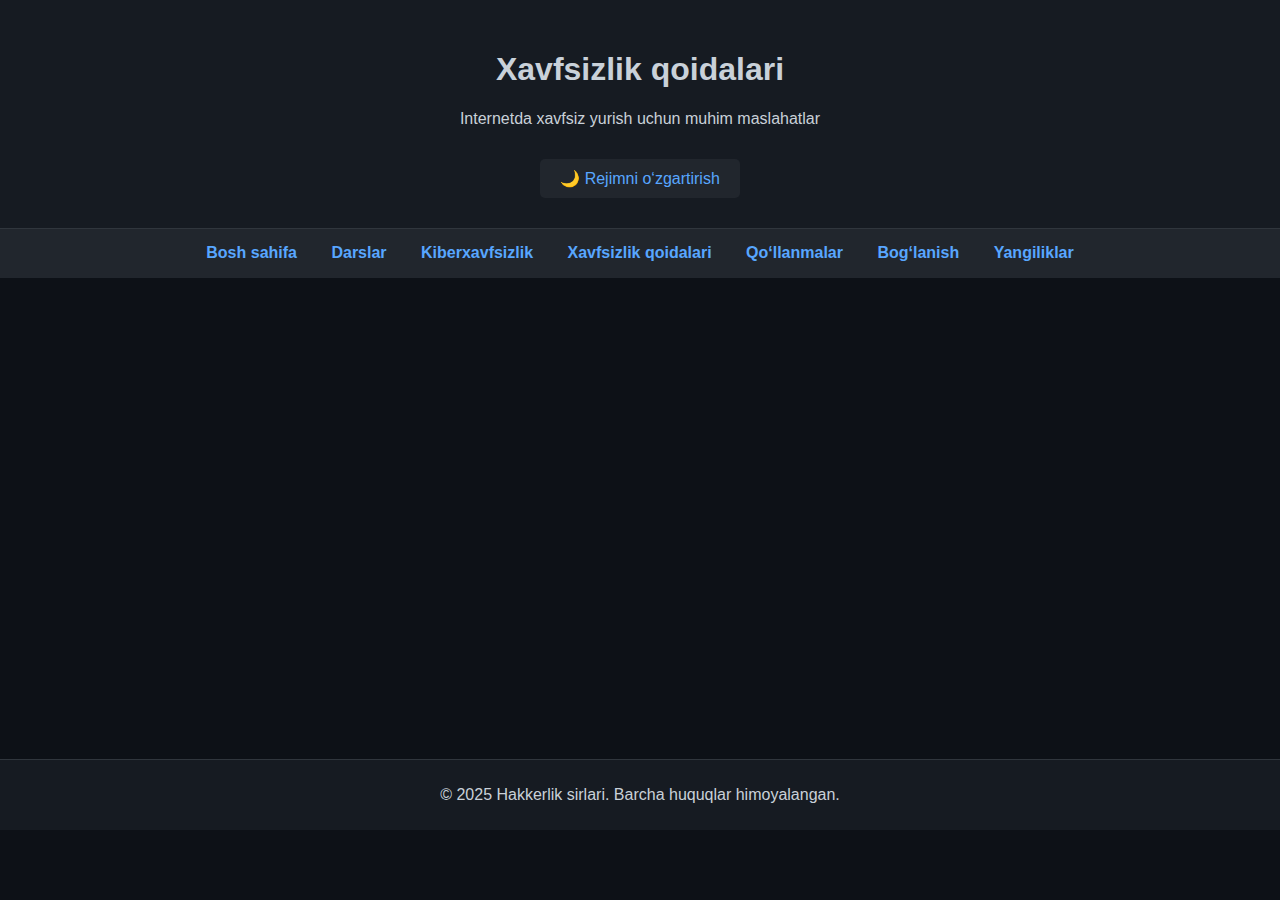
<file: index.html>
<!DOCTYPE html>
<html lang="uz">
<head>
    <meta charset="UTF-8" />
    <meta name="viewport" content="width=device-width, initial-scale=1.0"/>
    <title>Xavfsizlik qoidalari | Hacking Secrets</title>
    <link rel="stylesheet" href="style.css" />
    <style>
        body {
            font-family: Arial, sans-serif;
            background-color: #0d1117;
            color: #c9d1d9;
            margin: 0;
            padding: 0;
            transition: background-color 0.3s, color 0.3s;
        }

        header {
            background-color: #161b22;
            text-align: center;
            padding: 30px 10px;
        }

        nav {
            background-color: #21262d;
            padding: 10px;
            text-align: center;
        }

        nav ul {
            list-style: none;
            padding: 0;
            margin: 0;
        }

        nav ul li {
            display: inline-block;
            margin: 0 15px;
        }

        nav ul li a {
            color: #58a6ff;
            text-decoration: none;
            transition: color 0.3s;
        }

        nav ul li a:hover {
            color: #1f6feb;
            text-decoration: underline;
        }

        main {
            padding: 20px;
            display: grid;
            gap: 20px;
            max-width: 1000px;
            margin: auto;
        }

        section {
            background-color: #161b22;
            padding: 20px;
            border-radius: 10px;
            box-shadow: 0 0 10px rgba(0,0,0,0.3);
            transition: transform 0.3s;
        }

        section:hover {
            transform: translateY(-5px);
        }

        ul {
            line-height: 1.8;
            padding-left: 20px;
        }

        footer {
            text-align: center;
            padding: 10px;
            background-color: #161b22;
            margin-top: 30px;
        }

        button#modeToggle {
            margin-top: 15px;
            padding: 10px 20px;
            background-color: #21262d;
            color: #58a6ff;
            border: none;
            cursor: pointer;
            border-radius: 5px;
            transition: background-color 0.3s;
        }

        button#modeToggle:hover {
            background-color: #30363d;
        }

        body.light-mode {
            background-color: #ffffff;
            color: #000000;
        }

        body.light-mode header,
        body.light-mode nav,
        body.light-mode footer,
        body.light-mode section {
            background-color: #f0f0f0;
            color: #000;
        }

        body.light-mode nav ul li a {
            color: #0066cc;
        }

        body.light-mode nav ul li a:hover {
            color: #003366;
        }

        body.light-mode button#modeToggle {
            background-color: #e0e0e0;
            color: #000;
        }

        @media (max-width: 600px) {
            nav ul li {
                display: block;
                margin: 10px 0;
            }

            main {
                padding: 10px;
            }
        }
    </style>
</head>
<body>
    <header>
        <h1>Xavfsizlik qoidalari</h1>
        <p>Internetda xavfsiz yurish uchun muhim maslahatlar</p>
        <button id="modeToggle">🌙 Rejimni o‘zgartirish</button>
    </header>

   <nav>
    <ul>
      <li><a href="index.html">Bosh sahifa</a></li>
      <li><a href="darslar.html">Darslar</a></li>
      <li><a href="kiberxavfsizlik.html">Kiberxavfsizlik</a></li>
      <li><a href="xavfsizlik-qoidalari.html">Xavfsizlik qoidalari</a></li>
      <li><a href="qollanma.html">Qo‘llanmalar</a></li>
      <li><a href="boglanish.html">Bog‘lanish</a></li>
      <li><a href="yangiliklar.html">Yangiliklar</a></li>
    </ul>
  </nav>

    <main>
        <section>
            <h2>🔐 Eng muhim xavfsizlik qoidalari</h2>
            <ul>
                <li>✔️ Kuchli parollar ishlating (kamida 12 belgi, aralash harflar, raqamlar, belgilar).</li>
                <li>📵 Noma’lum havolalarga bosmang – phishing hujumlari xavfli bo'lishi mumkin.</li>
                <li>🛡️ 2FA (ikki bosqichli autentifikatsiya) funksiyasini yoqing.</li>
                <li>💻 Qurilmangizni antivirus va firewall bilan himoyalang.</li>
                <li>🔄 Dasturlarni va tizimingizni muntazam yangilang.</li>
                <li>🌐 Umumiy Wi-Fi tarmoqlarida VPN orqali ulanishingiz xavfsizroq.</li>
                <li>📂 Maxfiy ma’lumotlarni shifrlangan holda saqlang.</li>
                <li>🚫 Shubhali e-mail va ilovalardan uzoq bo‘ling.</li>
                <li>🔍 Faqat HTTPS saytlardan foydalaning.</li>
                <li>👨‍💻 Parol va foydalanuvchi nomini hech kimga bermang.</li>
            </ul>
        </section>
    </main>

    <footer>
        <p>&copy; 2025 Hakkerlik sirlari. Barcha huquqlar himoyalangan.</p>
    </footer>

    <script>
        document.addEventListener('DOMContentLoaded', () => {
            // Kirishdagi xush kelibsiz oynasi faqat bu faylda emas
            // alert("Saytga xush kelibsiz! 👨‍💻");

            const savedTheme = localStorage.getItem('theme');
            if (savedTheme === 'light') {
                document.body.classList.add('light-mode');
            }

            const modeToggleBtn = document.getElementById('modeToggle');
            if (modeToggleBtn) {
                modeToggleBtn.addEventListener('click', () => {
                    document.body.classList.toggle('light-mode');
                    const currentTheme = document.body.classList.contains('light-mode') ? 'light' : 'dark';
                    localStorage.setItem('theme', currentTheme);
                });
            }
        });
    </script>
</body>
</html>
</file>
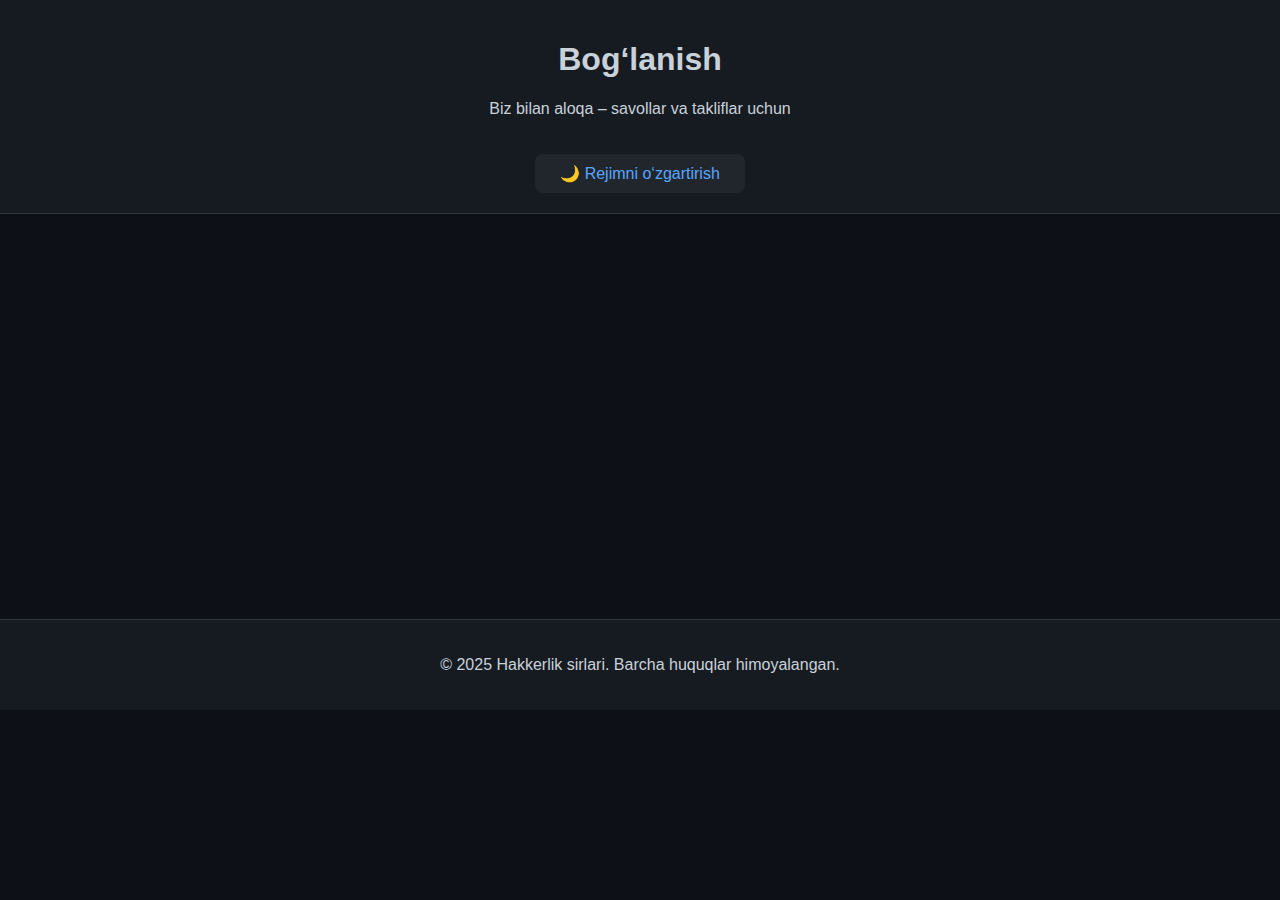
<file: boglanish.html>
<!DOCTYPE html>
<html lang="uz">
<head>
    <meta charset="UTF-8">
    <meta name="viewport" content="width=device-width, initial-scale=1.0">
    <title>Bog‘lanish – Hakkerlik sirlari</title>
    <link rel="stylesheet" href="style.css">
    <style>
        body {
            font-family: Arial, sans-serif;
            background-color: #0d1117;
            color: #c9d1d9;
            margin: 0;
            padding: 0;
            transition: background-color 0.3s, color 0.3s;
        }

        header, footer {
            background-color: #161b22;
            text-align: center;
            padding: 20px;
        }

        main {
            padding: 30px;
            max-width: 800px;
            margin: auto;
        }

        section {
            background-color: #161b22;
            padding: 20px;
            border-radius: 10px;
        }

        a {
            color: #58a6ff;
            text-decoration: none;
        }

        a:hover {
            text-decoration: underline;
            color: #1f6feb;
        }

        .social-links {
            display: flex;
            flex-direction: column;
            gap: 15px;
            margin-top: 20px;
        }

        .social-links a {
            background-color: #21262d;
            padding: 12px;
            border-radius: 8px;
            text-align: center;
            font-size: 18px;
        }

        .social-links a:hover {
            background-color: #30363d;
        }

        #modeToggle {
            margin-top: 15px;
            padding: 10px 20px;
            background-color: #21262d;
            color: #58a6ff;
            border: none;
            cursor: pointer;
            border-radius: 5px;
            transition: background-color 0.3s;
        }

        #modeToggle:hover {
            background-color: #30363d;
        }

        body.light-mode {
            background-color: #ffffff;
            color: #000000;
        }

        body.light-mode header,
        body.light-mode footer,
        body.light-mode section {
            background-color: #f0f0f0;
            color: #000;
        }

        body.light-mode a {
            color: #0066cc;
        }

        body.light-mode .social-links a {
            background-color: #e0e0e0;
            color: #000;
        }

        body.light-mode .social-links a:hover {
            background-color: #cccccc;
        }

        body.light-mode #modeToggle {
            background-color: #e0e0e0;
            color: #000;
        }
    </style>
</head>
<body>

<header>
    <h1>Bog‘lanish</h1>
    <p>Biz bilan aloqa – savollar va takliflar uchun</p>
    <button id="modeToggle">🌙 Rejimni o‘zgartirish</button>
</header>

<main>
    <section>
        <h2>📬 Biz bilan bog‘laning</h2>
        <p>Quyidagi ijtimoiy tarmoqlar orqali biz bilan tez bog‘lanishingiz mumkin:</p>

        <div class="social-links">
            <a href="https://t.me/aslbek_sang1lov" target="_blank">Telegram</a>
            <a href="https://www.instagram.com/sang1lovv" target="_blank">Instagram</a>
        </div>

        <p style="margin-top: 20px;">Yoki savollaringizni bizga email orqali yuboring: <a href="mailto:info@hakkerliksirlari.uz">info@hakkerliksirlari.uz</a></p>
    </section>
</main>

<footer>
    <p>&copy; 2025 Hakkerlik sirlari. Barcha huquqlar himoyalangan.</p>
</footer>

<script>
    document.addEventListener('DOMContentLoaded', () => {
        alert("Bog‘lanish sahifasiga xush kelibsiz! 📬");

        const savedTheme = localStorage.getItem('theme');
        if (savedTheme === 'light') {
            document.body.classList.add('light-mode');
        }

        const modeToggleBtn = document.getElementById('modeToggle');
        if (modeToggleBtn) {
            modeToggleBtn.addEventListener('click', () => {
                document.body.classList.toggle('light-mode');
                const currentTheme = document.body.classList.contains('light-mode') ? 'light' : 'dark';
                localStorage.setItem('theme', currentTheme);
            });
        }
    });
</script>

</body>
</html>
</file>
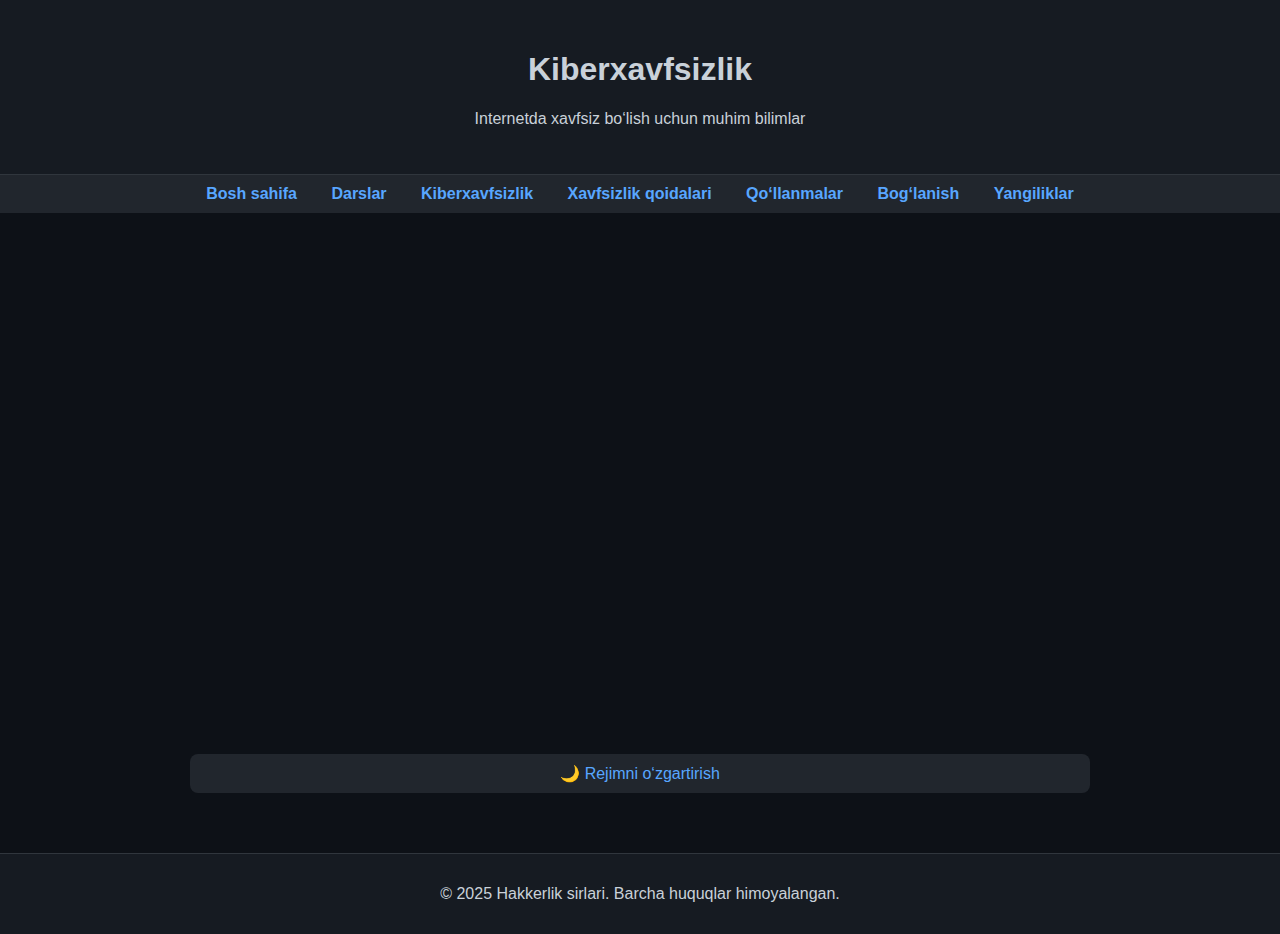
<file: kiberxavfsizlik.html>
<!DOCTYPE html>
<html lang="uz">
<head>
  <meta charset="UTF-8">
  <meta name="viewport" content="width=device-width, initial-scale=1.0">
  <title>Kiberxavfsizlik</title>
  <link rel="stylesheet" href="style.css">
</head>
<body>
  <header>
    <h1>Kiberxavfsizlik</h1>
    <p>Internetda xavfsiz bo‘lish uchun muhim bilimlar</p>
  </header>

  <nav>
    <ul>
      <li><a href="index.html">Bosh sahifa</a></li>
      <li><a href="darslar.html">Darslar</a></li>
      <li><a href="kiberxavfsizlik.html">Kiberxavfsizlik</a></li>
      <li><a href="xavfsizlik-qoidalari..html">Xavfsizlik qoidalari</a></li>
      <li><a href="qollanma.html">Qo‘llanmalar</a></li>
      <li><a href="boglanish.html">Bog‘lanish</a></li>
      <li><a href="yangiliklar.html">Yangiliklar</a></li>
    </ul>
  </nav>

  <main>
    <section>
      <h2>Kiberxavfsizlik bo‘yicha video dars</h2>
      <p>Quyidagi videoda sizga kiberxavfsizlikning asosiy tushunchalari va muhim maslahatlar haqida ma’lumotlar beriladi:</p>
      <div style="text-align:center">
        <iframe width="560" height="315" src="https://www.youtube.com/embed/7Q1ZqC4DptQ?si=E1ThEzBj9QS1UfNN" title="YouTube video player" frameborder="0" allowfullscreen></iframe>
      </div>
    </section>

    <button id="modeToggle">🌙 Rejimni o‘zgartirish</button>
  </main>

  <footer>
    <p>&copy; 2025 Hakkerlik sirlari. Barcha huquqlar himoyalangan.</p>
  </footer>

  <script>
    document.getElementById('modeToggle').addEventListener('click', () => {
      document.body.classList.toggle('light-mode');
    });
  </script>
</body>
</html>
</file>
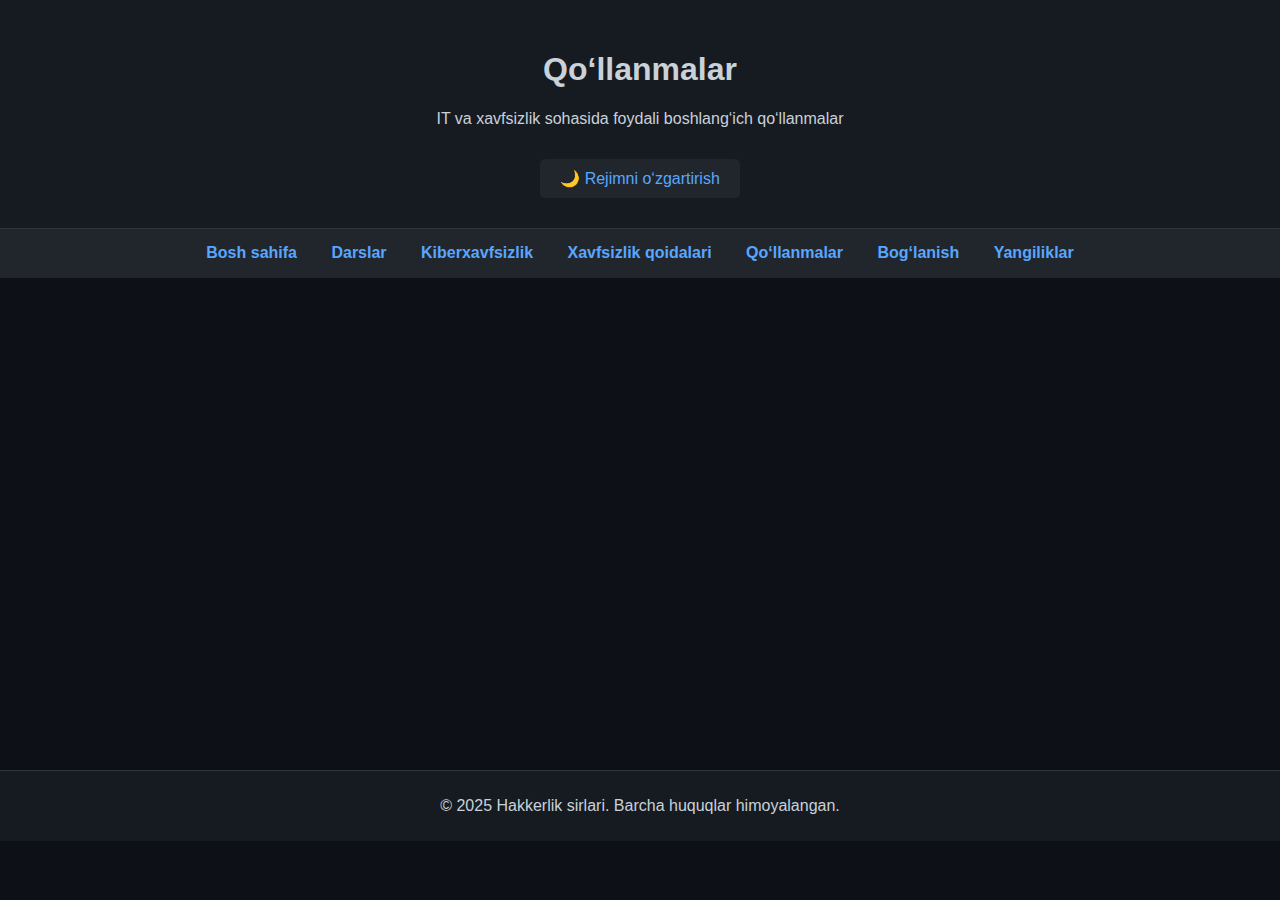
<file: qollanma.html>
<!DOCTYPE html>
<html lang="uz">
<head>
    <meta charset="UTF-8" />
    <meta name="viewport" content="width=device-width, initial-scale=1.0"/>
    <title>Qo‘llanmalar | Hakkerlik sirlari</title>
    <link rel="stylesheet" href="style.css" />
    <style>
        body {
            font-family: Arial, sans-serif;
            background-color: #0d1117;
            color: #c9d1d9;
            margin: 0;
            padding: 0;
            transition: background-color 0.3s, color 0.3s;
        }

        header {
            background-color: #161b22;
            text-align: center;
            padding: 30px 10px;
        }

        nav {
            background-color: #21262d;
            padding: 10px;
            text-align: center;
        }

        nav ul {
            list-style: none;
            padding: 0;
            margin: 0;
        }

        nav ul li {
            display: inline-block;
            margin: 0 15px;
        }

        nav ul li a {
            color: #58a6ff;
            text-decoration: none;
            transition: color 0.3s;
        }

        nav ul li a:hover {
            color: #1f6feb;
            text-decoration: underline;
        }

        main {
            padding: 20px;
            max-width: 1000px;
            margin: auto;
        }

        section {
            background-color: #161b22;
            padding: 20px;
            border-radius: 10px;
            box-shadow: 0 0 10px rgba(0,0,0,0.3);
        }

        h2 {
            color: #58a6ff;
        }

        ul {
            padding-left: 20px;
            line-height: 1.8;
        }

        footer {
            text-align: center;
            padding: 10px;
            background-color: #161b22;
            margin-top: 30px;
        }

        button#modeToggle {
            margin-top: 15px;
            padding: 10px 20px;
            background-color: #21262d;
            color: #58a6ff;
            border: none;
            cursor: pointer;
            border-radius: 5px;
            transition: background-color 0.3s;
        }

        button#modeToggle:hover {
            background-color: #30363d;
        }

        body.light-mode {
            background-color: #ffffff;
            color: #000000;
        }

        body.light-mode header,
        body.light-mode nav,
        body.light-mode footer,
        body.light-mode section {
            background-color: #f0f0f0;
            color: #000;
        }

        body.light-mode nav ul li a {
            color: #0066cc;
        }

        body.light-mode nav ul li a:hover {
            color: #003366;
        }

        body.light-mode button#modeToggle {
            background-color: #e0e0e0;
            color: #000;
        }

        @media (max-width: 600px) {
            nav ul li {
                display: block;
                margin: 10px 0;
            }

            main {
                padding: 10px;
            }
        }
    </style>
</head>
<body>
    <header>
        <h1>Qo‘llanmalar</h1>
        <p>IT va xavfsizlik sohasida foydali boshlang‘ich qo‘llanmalar</p>
        <button id="modeToggle">🌙 Rejimni o‘zgartirish</button>
    </header>

    <nav>
        <ul>
            <li><a href="index.html">Bosh sahifa</a></li>
            <li><a href="darslar.html">Darslar</a></li>
            <li><a href="kiberxavfsizlik.html">Kiberxavfsizlik</a></li>
            <li><a href="xavfsizlik-qoidalari.html">Xavfsizlik qoidalari</a></li>
            <li><a href="qollanmalar.html">Qo‘llanmalar</a></li>
            <li><a href="boglanish.html">Bog‘lanish</a></li>
            <li><a href="yangiliklar.html">Yangiliklar</a></li>
        </ul>
    </nav>

    <main>
        <section>
            <h2>💡 Boshlovchilar uchun qo‘llanma</h2>
            <p>Quyidagi yo‘riqnomalar orqali siz IT, kiberxavfsizlik va hackerlik asoslarini o‘rganishingiz mumkin:</p>
            <ul>
                <li><strong>Kuchli parol yaratish:</strong> Parolingiz kamida 12 ta harf, raqam va belgilarni o‘z ichiga olsin. Misol: <code>D@rkN3t2025!</code></li>
                <li><strong>Virtual mashqlar uchun saytlar:</strong> <a href="https://tryhackme.com" target="_blank">TryHackMe</a> va <a href="https://hackthebox.com" target="_blank">Hack The Box</a> orqali real simulyatsiyalarni sinab ko‘ring.</li>
                <li><strong>Linux buyrug‘lari asoslari:</strong> Terminalga odat oling. Masalan, <code>ls</code>, <code>cd</code>, <code>mkdir</code>, <code>nano</code>.</li>
                <li><strong>Phishing nima?</strong> Firibgar e-mail orqali sizdan parol yoki ma'lumot olishga harakat qilish. Har doim manzillarni tekshiring!</li>
                <li><strong>VPN va TOR:</strong> VPN — sizning IP manzilingizni yashiradi. TOR esa internetda anonim yurishni ta'minlaydi.</li>
                <li><strong>Google Hacking:</strong> Maxsus izlash: <code>site:edu filetype:pdf "cyber security"</code> kabi qidiruvlar orqali maxsus ma’lumotlarni topish mumkin.</li>
                <li><strong>Wi-Fi xavfsizligi:</strong> Routeringizda <code>WPA2 yoki WPA3</code> shifrlashni yoqing, parolni har oyda yangilang.</li>
            </ul>
            <p>Bu faqat boshlanishi! Darslar bo‘limida siz yanada ko‘proq amaliyotlar bilan tanishasiz.</p>
        </section>
    </main>

    <footer>
        <p>&copy; 2025 Hakkerlik sirlari. Barcha huquqlar himoyalangan.</p>
    </footer>

    <script>
        document.addEventListener('DOMContentLoaded', () => {
            const savedTheme = localStorage.getItem('theme');
            if (savedTheme === 'light') {
                document.body.classList.add('light-mode');
            }

            const modeToggleBtn = document.getElementById('modeToggle');
            if (modeToggleBtn) {
                modeToggleBtn.addEventListener('click', () => {
                    document.body.classList.toggle('light-mode');
                    const currentTheme = document.body.classList.contains('light-mode') ? 'light' : 'dark';
                    localStorage.setItem('theme', currentTheme);
                });
            }
        });
    </script>
</body>
</html>
</file>
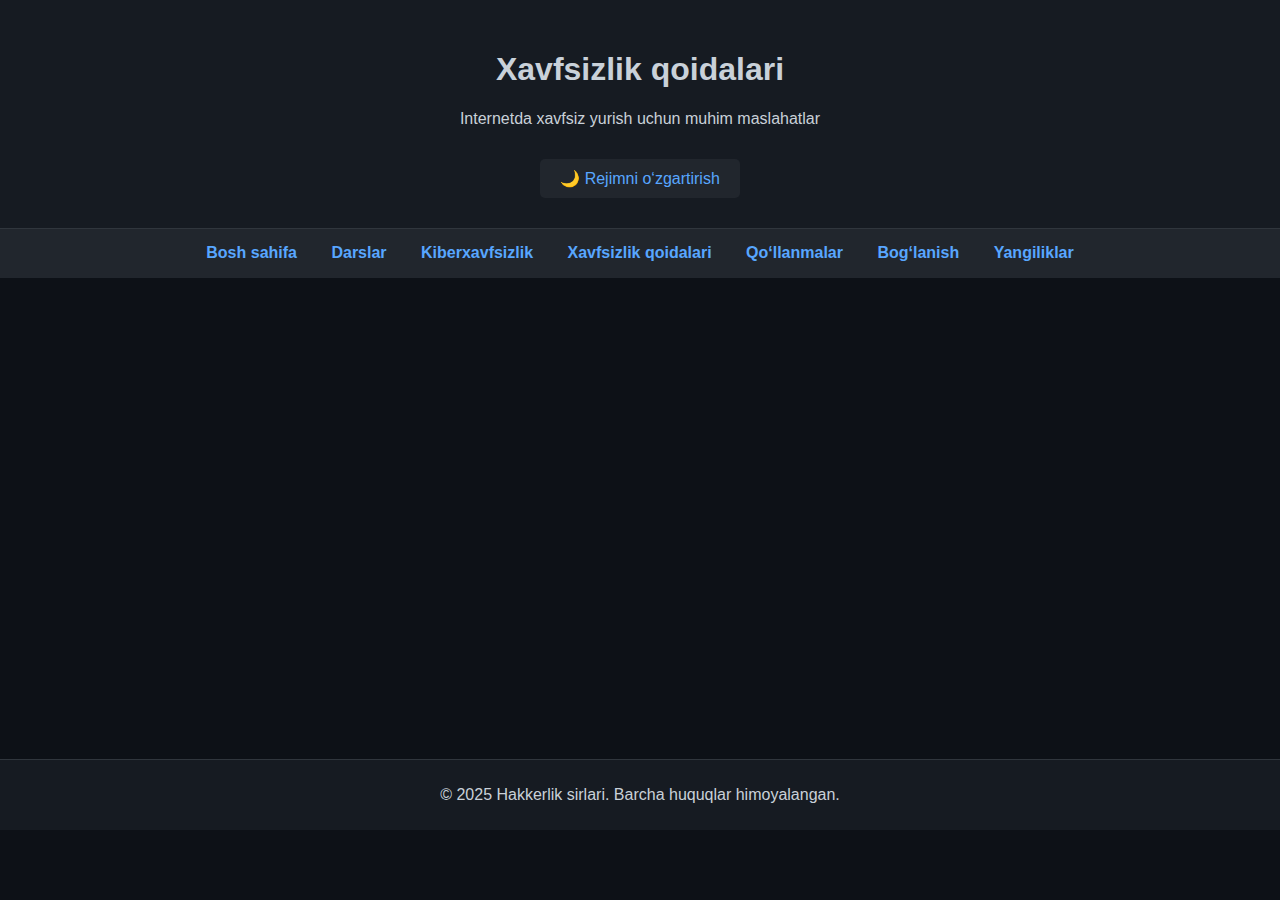
<file: xavfsizlik-qoidalari.html>
<!DOCTYPE html>
<html lang="uz">
<head>
    <meta charset="UTF-8" />
    <meta name="viewport" content="width=device-width, initial-scale=1.0"/>
    <title>Xavfsizlik qoidalari | Hakkerlik sirlari</title>
    <link rel="stylesheet" href="style.css" />
    <style>
        body {
            font-family: Arial, sans-serif;
            background-color: #0d1117;
            color: #c9d1d9;
            margin: 0;
            padding: 0;
            transition: background-color 0.3s, color 0.3s;
        }

        header {
            background-color: #161b22;
            text-align: center;
            padding: 30px 10px;
        }

        nav {
            background-color: #21262d;
            padding: 10px;
            text-align: center;
        }

        nav ul {
            list-style: none;
            padding: 0;
            margin: 0;
        }

        nav ul li {
            display: inline-block;
            margin: 0 15px;
        }

        nav ul li a {
            color: #58a6ff;
            text-decoration: none;
            transition: color 0.3s;
        }

        nav ul li a:hover {
            color: #1f6feb;
            text-decoration: underline;
        }

        main {
            padding: 20px;
            display: grid;
            gap: 20px;
            max-width: 1000px;
            margin: auto;
        }

        section {
            background-color: #161b22;
            padding: 20px;
            border-radius: 10px;
            box-shadow: 0 0 10px rgba(0,0,0,0.3);
            transition: transform 0.3s;
        }

        section:hover {
            transform: translateY(-5px);
        }

        ul {
            line-height: 1.8;
            padding-left: 20px;
        }

        footer {
            text-align: center;
            padding: 10px;
            background-color: #161b22;
            margin-top: 30px;
        }

        button#modeToggle {
            margin-top: 15px;
            padding: 10px 20px;
            background-color: #21262d;
            color: #58a6ff;
            border: none;
            cursor: pointer;
            border-radius: 5px;
            transition: background-color 0.3s;
        }

        button#modeToggle:hover {
            background-color: #30363d;
        }

        body.light-mode {
            background-color: #ffffff;
            color: #000000;
        }

        body.light-mode header,
        body.light-mode nav,
        body.light-mode footer,
        body.light-mode section {
            background-color: #f0f0f0;
            color: #000;
        }

        body.light-mode nav ul li a {
            color: #0066cc;
        }

        body.light-mode nav ul li a:hover {
            color: #003366;
        }

        body.light-mode button#modeToggle {
            background-color: #e0e0e0;
            color: #000;
        }

        @media (max-width: 600px) {
            nav ul li {
                display: block;
                margin: 10px 0;
            }

            main {
                padding: 10px;
            }
        }
    </style>
</head>
<body>
    <header>
        <h1>Xavfsizlik qoidalari</h1>
        <p>Internetda xavfsiz yurish uchun muhim maslahatlar</p>
        <button id="modeToggle">🌙 Rejimni o‘zgartirish</button>
    </header>

    <nav>
        <ul>
            <li><a href="index.html">Bosh sahifa</a></li>
            <li><a href="darslar.html">Darslar</a></li>
            <li><a href="kiberxavfsizlik.html">Kiberxavfsizlik</a></li>
            <li><a href="xavfsizlik-qoidalari.html">Xavfsizlik qoidalari</a></li>
            <li><a href="qollanma.html">Qo‘llanmalar</a></li>
            <li><a href="boglanish.html">Bog‘lanish</a></li>
            <li><a href="yangiliklar.html">Yangiliklar</a></li>
        </ul>
    </nav>

    <main>
        <section>
            <h2>🔐 Eng muhim xavfsizlik qoidalari</h2>
            <ul>
                <li>✔️ Kuchli parollar ishlating (kamida 12 belgi, aralash harflar, raqamlar, belgilar).</li>
                <li>📵 Noma’lum havolalarga bosmang – phishing hujumlari xavfli bo'lishi mumkin.</li>
                <li>🛡️ 2FA (ikki bosqichli autentifikatsiya) funksiyasini yoqing.</li>
                <li>💻 Qurilmangizni antivirus va firewall bilan himoyalang.</li>
                <li>🔄 Dasturlarni va tizimingizni muntazam yangilang.</li>
                <li>🌐 Umumiy Wi-Fi tarmoqlarida VPN orqali ulanishingiz xavfsizroq.</li>
                <li>📂 Maxfiy ma’lumotlarni shifrlangan holda saqlang.</li>
                <li>🚫 Shubhali e-mail va ilovalardan uzoq bo‘ling.</li>
                <li>🔍 Faqat HTTPS saytlardan foydalaning.</li>
                <li>👨‍💻 Parol va foydalanuvchi nomini hech kimga bermang.</li>
            </ul>
        </section>
    </main>

    <footer>
        <p>&copy; 2025 Hakkerlik sirlari. Barcha huquqlar himoyalangan.</p>
    </footer>

    <script>
        document.addEventListener('DOMContentLoaded', () => {
            const savedTheme = localStorage.getItem('theme');
            if (savedTheme === 'light') {
                document.body.classList.add('light-mode');
            }

            const modeToggleBtn = document.getElementById('modeToggle');
            if (modeToggleBtn) {
                modeToggleBtn.addEventListener('click', () => {
                    document.body.classList.toggle('light-mode');
                    const currentTheme = document.body.classList.contains('light-mode') ? 'light' : 'dark';
                    localStorage.setItem('theme', currentTheme);
                });
            }
        });
    </script>
</body>
</html>
</file>
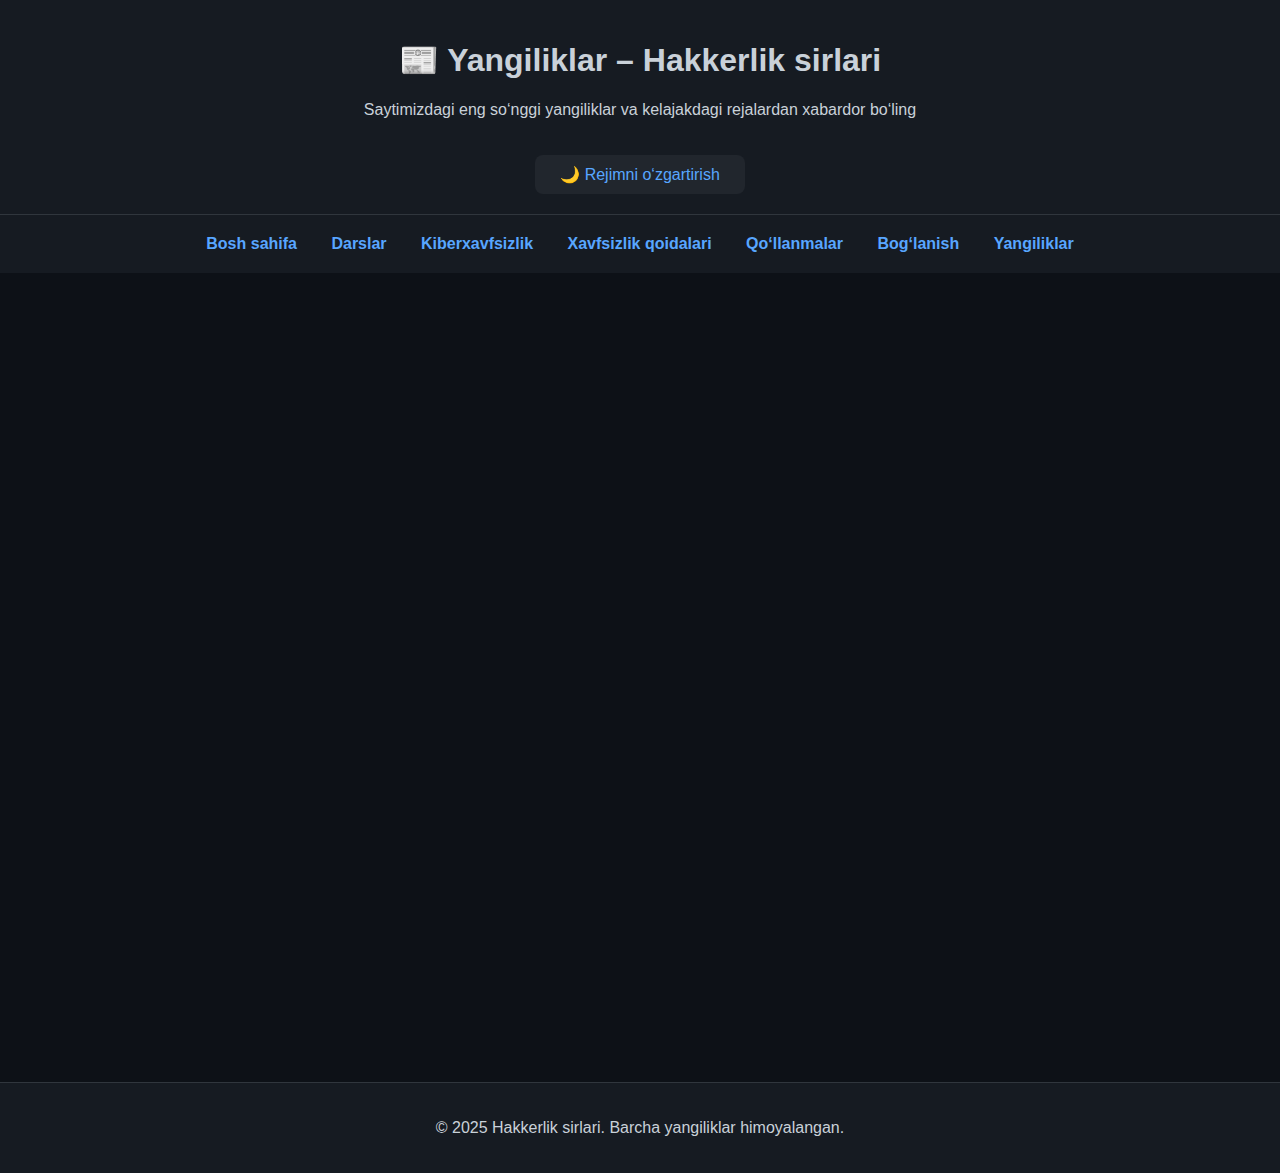
<file: yangiliklar.html>
<!DOCTYPE html>
<html lang="uz">
<head>
    <meta charset="UTF-8">
    <meta name="viewport" content="width=device-width, initial-scale=1.0">
    <title>Yangiliklar | Hakkerlik sirlari</title>
    <link rel="stylesheet" href="style.css">
    <style>
        body {
            font-family: Arial, sans-serif;
            background-color: #0d1117;
            color: #c9d1d9;
            margin: 0;
            padding: 0;
            transition: background-color 0.3s, color 0.3s;
        }
        header, nav, footer {
            background-color: #161b22;
            text-align: center;
            padding: 20px;
        }
        nav ul {
            list-style: none;
            padding: 0;
        }
        nav ul li {
            display: inline-block;
            margin: 0 15px;
        }
        nav ul li a {
            color: #58a6ff;
            text-decoration: none;
        }
        nav ul li a:hover {
            color: #1f6feb;
        }
        main {
            padding: 30px;
            max-width: 900px;
            margin: auto;
        }
        section {
            margin-bottom: 30px;
            background-color: #161b22;
            padding: 20px;
            border-radius: 10px;
        }
        h2 {
            color: #58a6ff;
        }
        #modeToggle {
            margin-top: 15px;
            padding: 10px 20px;
            background-color: #21262d;
            color: #58a6ff;
            border: none;
            cursor: pointer;
            border-radius: 5px;
        }
        #modeToggle:hover {
            background-color: #30363d;
        }

        body.light-mode {
            background-color: #ffffff;
            color: #000000;
        }
        body.light-mode header,
        body.light-mode nav,
        body.light-mode footer,
        body.light-mode section {
            background-color: #f0f0f0;
            color: #000;
        }
        body.light-mode nav ul li a {
            color: #0066cc;
        }
        body.light-mode nav ul li a:hover {
            color: #003366;
        }
        body.light-mode #modeToggle {
            background-color: #e0e0e0;
            color: #000;
        }

        @media (max-width: 600px) {
            nav ul li {
                display: block;
                margin: 10px 0;
            }
        }
    </style>
</head>
<body>
    <header>
        <h1>📰 Yangiliklar – Hakkerlik sirlari</h1>
        <p>Saytimizdagi eng so‘nggi yangiliklar va kelajakdagi rejalardan xabardor bo‘ling</p>
        <button id="modeToggle">🌙 Rejimni o‘zgartirish</button>
    </header>

    <nav>
        <ul>
            <li><a href="index.html">Bosh sahifa</a></li>
            <li><a href="darslar.html">Darslar</a></li>
            <li><a href="kiberxavfsizlik.html">Kiberxavfsizlik</a></li>
            <li><a href="xavfsizlik-qoidalari.html">Xavfsizlik qoidalari</a></li>
            <li><a href="qollanma.html">Qo‘llanmalar</a></li>
            <li><a href="boglanish.html">Bog‘lanish</a></li>
            <li><a href="yangiliklar.html">Yangiliklar</a></li>
        </ul>
    </nav>

    <main>
        <section>
            <h2>📅 2025-yil, Iyul</h2>
            <ul>
                <li>🔹 Sayt ishga tushirildi!</li>
                <li>🔹 Darslar sahifasi to‘liq video bilan ta’minlandi</li>
                <li>🔹 Qorong‘i/Yorug‘ rejim tugmasi qo‘shildi</li>
                <li>🔹 Responsive dizayn mobil qurilmalarga moslashtirildi</li>
            </ul>
        </section>

        <section>
            <h2>🚧 Yaqinda qo‘shiladigan bo‘limlar</h2>
            <ul>
                <li>✅ <strong>Interaktiv testlar:</strong> Bilimingizni sinovdan o‘tkazish uchun mini-quizlar</li>
                <li>✅ <strong>Forum:</strong> Foydalanuvchilar savol-javob qiladigan maxsus joy</li>
                <li>✅ <strong>Xavfsizlik yangiliklari blogi:</strong> Eng so‘nggi kiberxavfsizlik yangiliklari bilan doimiy yangilanadi</li>
                <li>✅ <strong>Haqiqiy amaliy topshiriqlar:</strong> CTF-style mashqlar qo‘shiladi</li>
            </ul>
        </section>

        <section>
            <h2>📢 Foydalanuvchilarga e’lon</h2>
            <p>Agar sizda taklif yoki fikr-mulohaza bo‘lsa, <a href="boglanish.html">Bog‘lanish</a> sahifasi orqali biz bilan aloqa qiling. Biz saytni siz uchun doim rivojlantiramiz!</p>
        </section>
    </main>

    <footer>
        <p>&copy; 2025 Hakkerlik sirlari. Barcha yangiliklar himoyalangan.</p>
    </footer>

    <script>
        document.addEventListener('DOMContentLoaded', () => {
            const savedTheme = localStorage.getItem('theme');
            if (savedTheme === 'light') {
                document.body.classList.add('light-mode');
            }

            const modeToggleBtn = document.getElementById('modeToggle');
            if (modeToggleBtn) {
                modeToggleBtn.addEventListener('click', () => {
                    document.body.classList.toggle('light-mode');
                    const currentTheme = document.body.classList.contains('light-mode') ? 'light' : 'dark';
                    localStorage.setItem('theme', currentTheme);
                });
            }
        });
    </script>
</body>
</html>
</file>
<file: style.css>
/* === GLOBAL STYLES === */
body {
    font-family: Arial, sans-serif;
    background-color: #0d1117;
    color: #c9d1d9;
    margin: 0;
    padding: 0;
    transition: background-color 0.3s, color 0.3s;
    scroll-behavior: smooth;
}

/* === HEADER === */
header {
    background-color: #161b22;
    text-align: center;
    padding: 30px 10px;
    border-bottom: 1px solid #30363d;
}

/* === NAVIGATION === */
nav {
    background-color: #21262d;
    padding: 10px;
    text-align: center;
    position: sticky;
    top: 0;
    z-index: 100;
}

nav ul {
    list-style: none;
    padding: 0;
    margin: 0;
}

nav ul li {
    display: inline-block;
    margin: 0 15px;
}

nav ul li a {
    color: #58a6ff;
    text-decoration: none;
    font-weight: bold;
    transition: color 0.3s;
}

nav ul li a:hover {
    color: #1f6feb;
    text-decoration: underline;
}

/* === MAIN CONTENT === */
main {
    padding: 20px;
    display: grid;
    gap: 30px;
    max-width: 900px;
    margin: auto;
}

section {
    background-color: #161b22;
    padding: 25px;
    border-radius: 12px;
    box-shadow: 0 4px 20px rgba(0,0,0,0.3);
    opacity: 0;
    transform: translateY(20px);
    animation: fadeInUp 0.6s ease forwards;
    transition: transform 0.3s, box-shadow 0.3s;
}

section:hover {
    transform: translateY(-5px);
    box-shadow: 0 6px 24px rgba(0,0,0,0.4);
}

@keyframes fadeInUp {
    to {
        opacity: 1;
        transform: translateY(0);
    }
}

/* === FOOTER === */
footer {
    text-align: center;
    padding: 15px;
    background-color: #161b22;
    border-top: 1px solid #30363d;
    margin-top: 40px;
}

/* === DARK MODE TOGGLE BUTTON === */
button#modeToggle {
    margin-top: 20px;
    padding: 10px 25px;
    background-color: #21262d;
    color: #58a6ff;
    border: none;
    cursor: pointer;
    border-radius: 8px;
    font-size: 16px;
    transition: background-color 0.3s, transform 0.2s;
}

button#modeToggle:hover {
    background-color: #30363d;
    transform: scale(1.05);
}

/* === FORM STYLES === */
form {
    display: flex;
    flex-direction: column;
    gap: 15px;
}

input[type="text"],
textarea {
    background-color: #0d1117;
    color: #c9d1d9;
    border: 1px solid #30363d;
    border-radius: 5px;
    padding: 12px;
    resize: vertical;
    font-size: 16px;
    transition: border-color 0.3s, box-shadow 0.3s;
}

input[type="text"]:focus,
textarea:focus {
    outline: none;
    border-color: #58a6ff;
    box-shadow: 0 0 8px rgba(88,166,255,0.4);
}

button[type="submit"] {
    background-color: #238636;
    color: #ffffff;
    padding: 12px;
    border: none;
    border-radius: 6px;
    cursor: pointer;
    font-weight: bold;
    transition: background-color 0.3s;
}

button[type="submit"]:hover {
    background-color: #2ea043;
}

/* === VIDEO STYLING === */
.video-box iframe {
    width: 100%;
    height: auto;
    aspect-ratio: 16 / 9;
    border-radius: 10px;
    box-shadow: 0 0 10px rgba(0,0,0,0.4);
}

/* === LIGHT MODE === */
body.light-mode {
    background-color: #ffffff;
    color: #000000;
}

body.light-mode header,
body.light-mode nav,
body.light-mode footer,
body.light-mode section {
    background-color: #f0f0f0;
    color: #000;
}

body.light-mode nav ul li a {
    color: #0066cc;
}

body.light-mode nav ul li a:hover {
    color: #003366;
}

body.light-mode button#modeToggle {
    background-color: #e0e0e0;
    color: #000;
}

body.light-mode input[type="text"],
body.light-mode textarea {
    background-color: #fff;
    color: #000;
    border: 1px solid #ccc;
}

body.light-mode input[type="text"]:focus,
body.light-mode textarea:focus {
    border-color: #0066cc;
    box-shadow: 0 0 5px rgba(0,102,204,0.4);
}

body.light-mode button[type="submit"] {
    background-color: #007f00;
}

body.light-mode button[type="submit"]:hover {
    background-color: #009900;
}

/* === RESPONSIVE DESIGN === */
@media (max-width: 600px) {
    nav ul li {
        display: block;
        margin: 10px 0;
    }

    main {
        padding: 10px;
    }

    button#modeToggle {
        width: 100%;
    }
}
</file>
